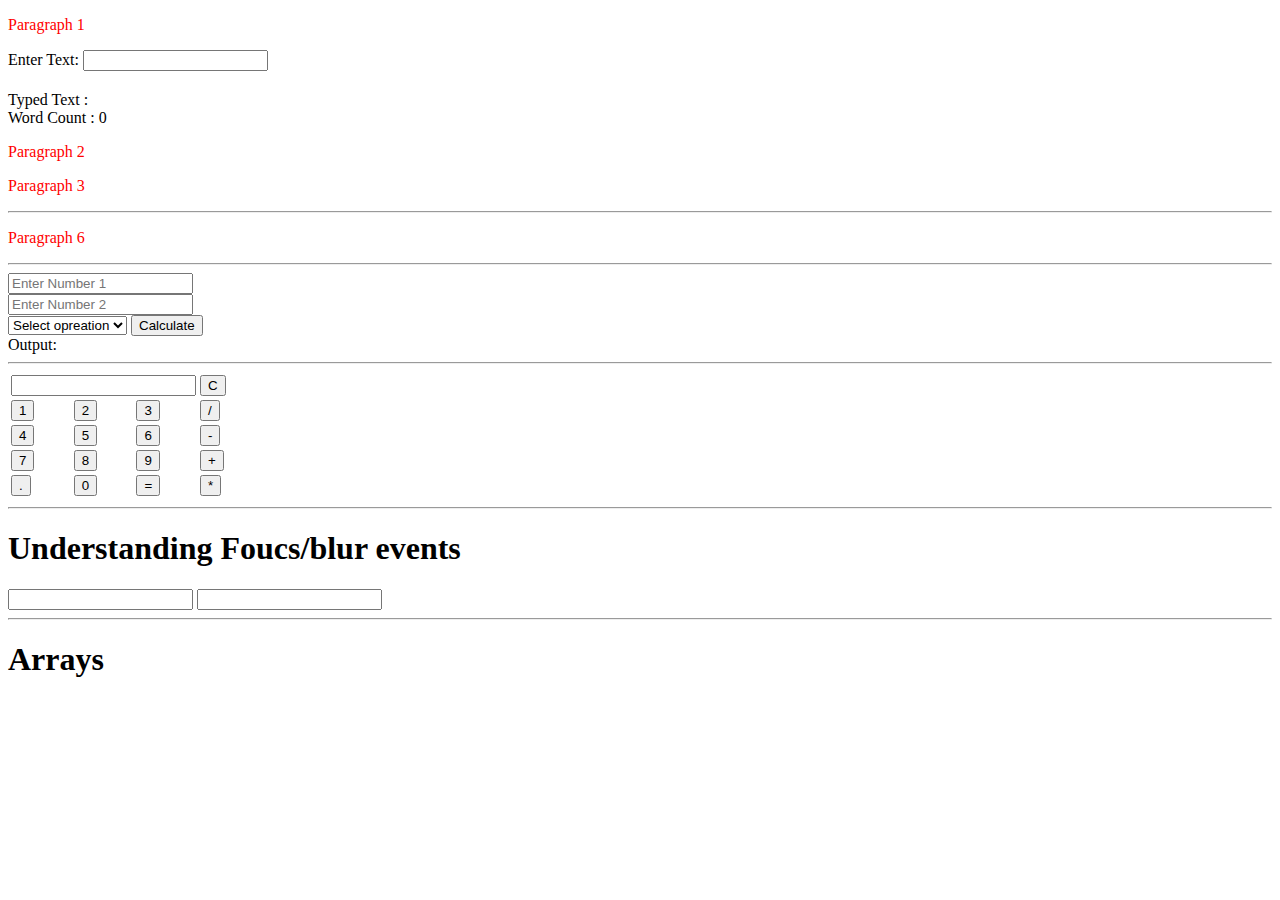
<file: index.html>
<!DOCTYPE html>
<html lang="en">
<head>
    <meta charset="UTF-8">
    <meta name="viewport" content="width=device-width, initial-scale=1.0">

    <title>Document</title>
</head>
<body>
    <p id="p1" onclick="alert('hello')" onmouseleave="ToggleColor()" onmouseenter="ToggleColor()" class="para">Paragraph 1</p>
    
    <label for="input">Enter Text:</label>
    <input id="input"  onkeyup="typeText()" onkeypress="wordCount()"/> 

    <div style="margin-top:20px">
        Typed Text : <span id="text"></span>
        <div></div>
        Word Count : <span id="count">0</span>
    </div>
    <p id="p2" class="para">Paragraph 2</p>
    <p id="p3" class="para">Paragraph 3</p>
     <hr />
    <p id="p4" >Paragraph 6</p>

    <hr />
    <input placeholder="Enter Number 1" id="num1" /> <br />
    <input placeholder="Enter Number 2" id="num2"/> <br />
    <select onchange="selectOpreation(event)">
        <option selected disabled>Select opreation</option>
        <option value="+"> + </option>
        <option value="-"> - </option>
        <option value="*"> * </option>
        <option value="/"> / </option>
    </select>
    <button onclick="calculate()">Calculate</button>
    <br />
    Output: <span id="output"></span> 

    <hr />

    <!------------------*****************for calculator--------------**********************-->
    <!-- <input id="inp" /> <br />
    <input id="out" /> <br />
    <button onclick="print(event)">1</button>
    <button onclick="print(event)">2</button>
    <button onclick="print(event)">3</button> <br />
    <button onclick="print(event)">+</button>
    <button onclick="print(event)">-</button>
    <button onclick="print(event)">=</button> -->

    
<table class="calculator" >
    <tr>
      <td colspan="3"> <input class="display-box" type="text" id="result" /> </td>
   
      <!-- clearScreen() function clears all the values -->
      <td> <input type="button" value="C" onclick="clearScreen()" id="btn" /> </td>
    </tr>
    <tr>
      <!-- display() function displays the value of clicked button -->
      <td> <input type="button" value="1" onclick="display('1')" /> </td>
      <td> <input type="button" value="2" onclick="display('2')" /> </td>
      <td> <input type="button" value="3" onclick="display('3')" /> </td>
      <td> <input type="button" value="/" onclick="display('/')" /> </td>
    </tr>
    <tr>
      <td> <input type="button" value="4" onclick="display('4')" /> </td>
      <td> <input type="button" value="5" onclick="display('5')" /> </td>
      <td> <input type="button" value="6" onclick="display('6')" /> </td>
      <td> <input type="button" value="-" onclick="display('-')" /> </td>
    </tr>
    <tr>
      <td> <input type="button" value="7" onclick="display('7')" /> </td>
      <td> <input type="button" value="8" onclick="display('8')" /> </td>
      <td> <input type="button" value="9" onclick="display('9')" /> </td>
      <td> <input type="button" value="+" onclick="display('+')" /> </td>
    </tr>
    <tr>
      <td> <input type="button" value="." onclick="display('.')" /> </td>
      <td> <input type="button" value="0" onclick="display('0')" /> </td>
   
      <!-- calculate() function evaluates the mathematical expression -->
      <td> <input type="button" value="=" onclick="calculator()" id="btn" /> </td>
      <td> <input type="button" value="*" onclick="display('*')" /> </td>
    </tr>
  </table>


    <hr />
    <h1>Understanding Foucs/blur events</h1>

    <input onfocus="alert('focus event called')" />
    <input onblur="alert('blur event called')" />

    <hr />
    <h1>Arrays</h1>
    <p id="array"></p>



    <script src="js/script.js"></script>


</body>
</html>
</file>
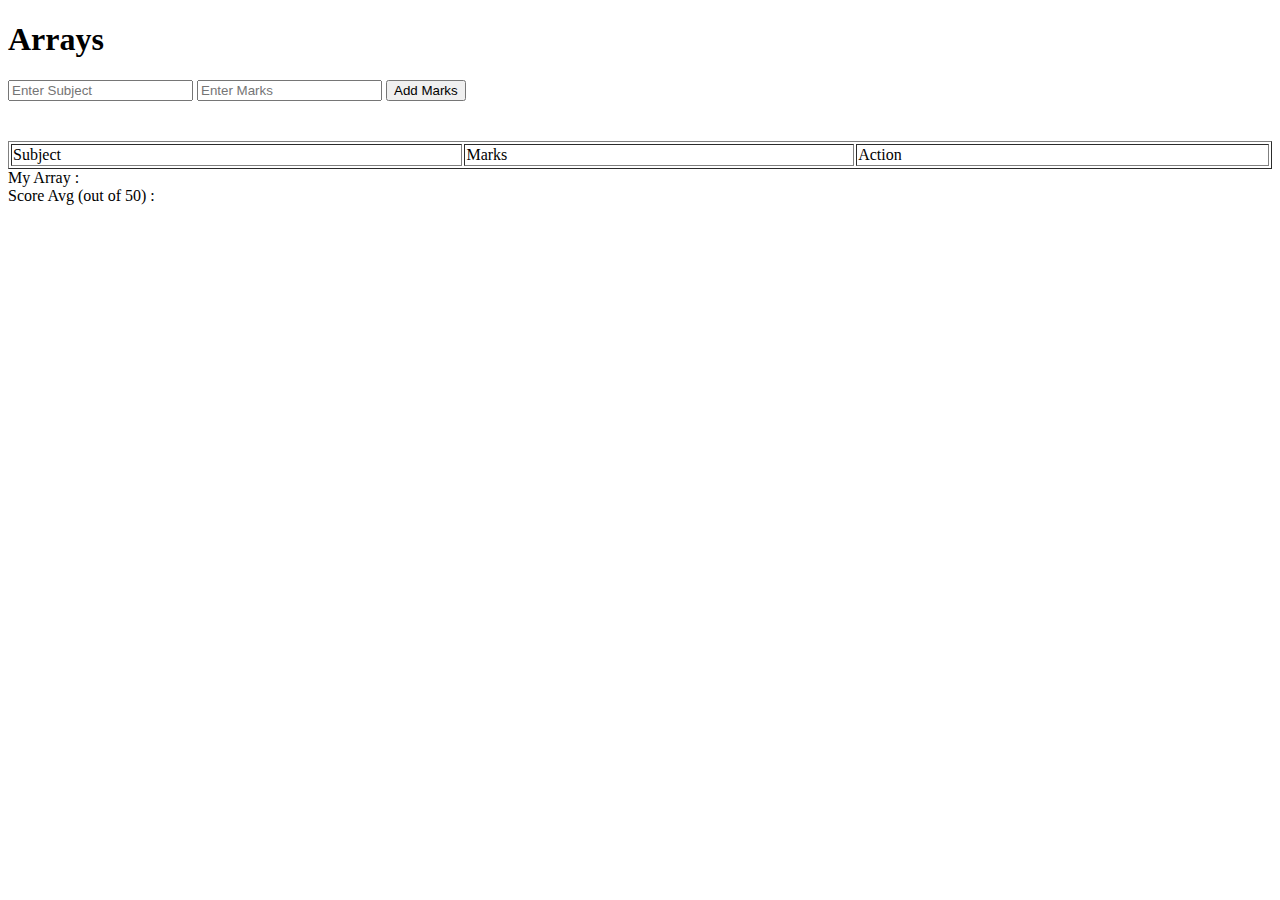
<file: array.html>
<!DOCTYPE html>
<html lang="en">
<head>
    <meta charset="UTF-8">
    <meta name="viewport" content="width=device-width, initial-scale=1.0">
    <title>Document</title>
    
</head>
<body>
    <h1>Arrays</h1>
    <input placeholder="Enter Subject" id="subject" />
    <input type="number" placeholder="Enter Marks" id="marks" />
    <button onclick="AddMarks()">Add Marks</button>
    <br />
   

    <table border="1" style="width: 100%;margin-top: 40px;">
        <thead>
            <td>Subject</td>
            <td>Marks</td>
            <td>Action</td>
        </thead>
        <tbody id="tbody">
           
        </tbody>
    </table>

    My Array : <span id="output"></span> <br />
    Score Avg (out of 50) :  <span id="avg"></span>
    <script src="./js/array.js"></script>
</body>
</html>
</file>
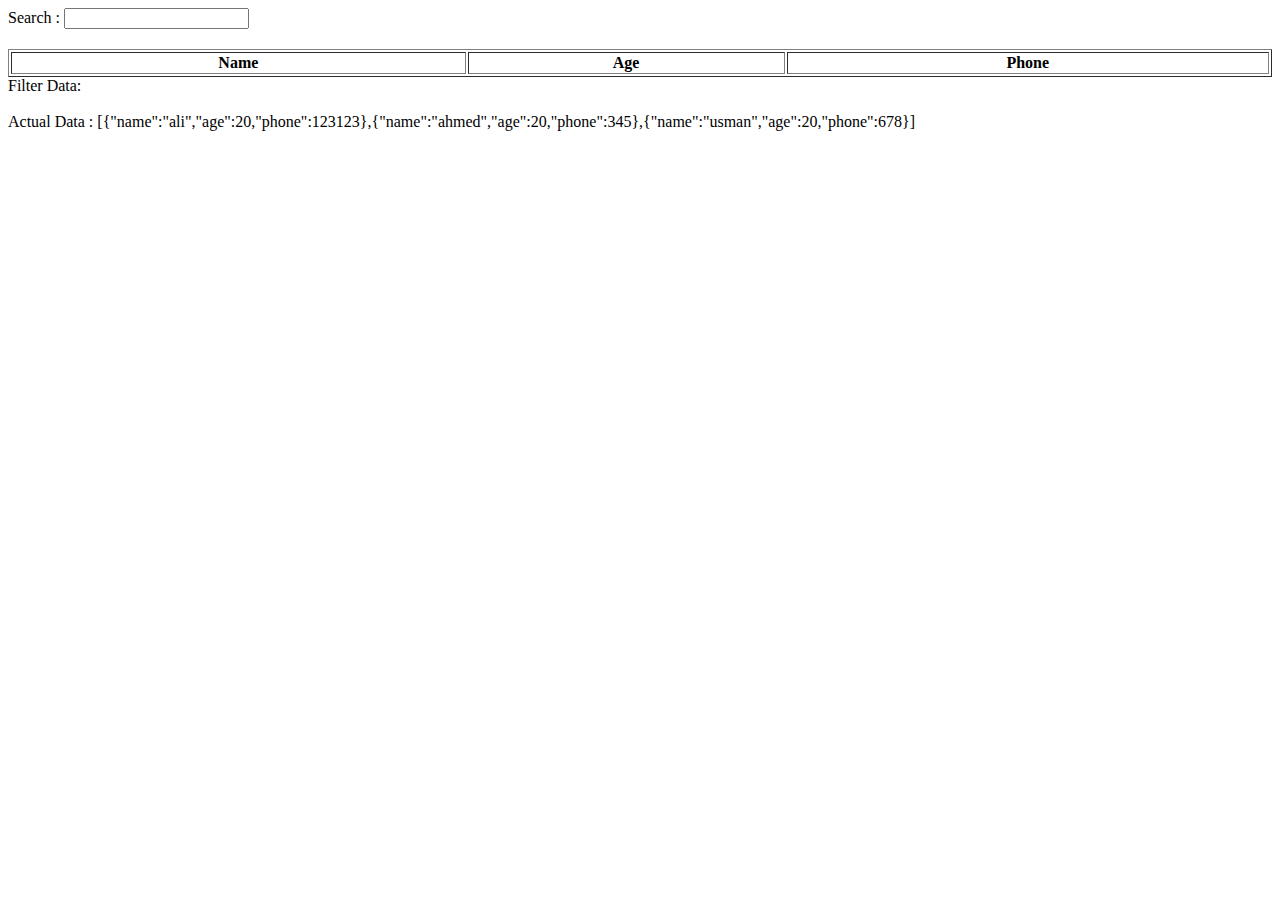
<file: filters.html>
<!DOCTYPE html>
<html lang="en">
<head>
    <meta charset="UTF-8">
    <meta name="viewport" content="width=device-width, initial-scale=1.0">
    <title>Document</title>
</head>
<body>
    Search : <input onkeyup="Search(event)" />
    <table border="1" style="width: 100%;margin-top: 20px;">
        <thead>
            <tr>
                <th>Name</th>
                <th>Age</th>
                <th>Phone</th>
            </tr>
        </thead>
        <tbody id="userTableBody"></tbody>
    </table>
    <div id="filterData">Filter Data: </div> <!-- Display filtered names outside the table -->
    <script src="js/filter.js"></script>
</body>
</html>
</file>
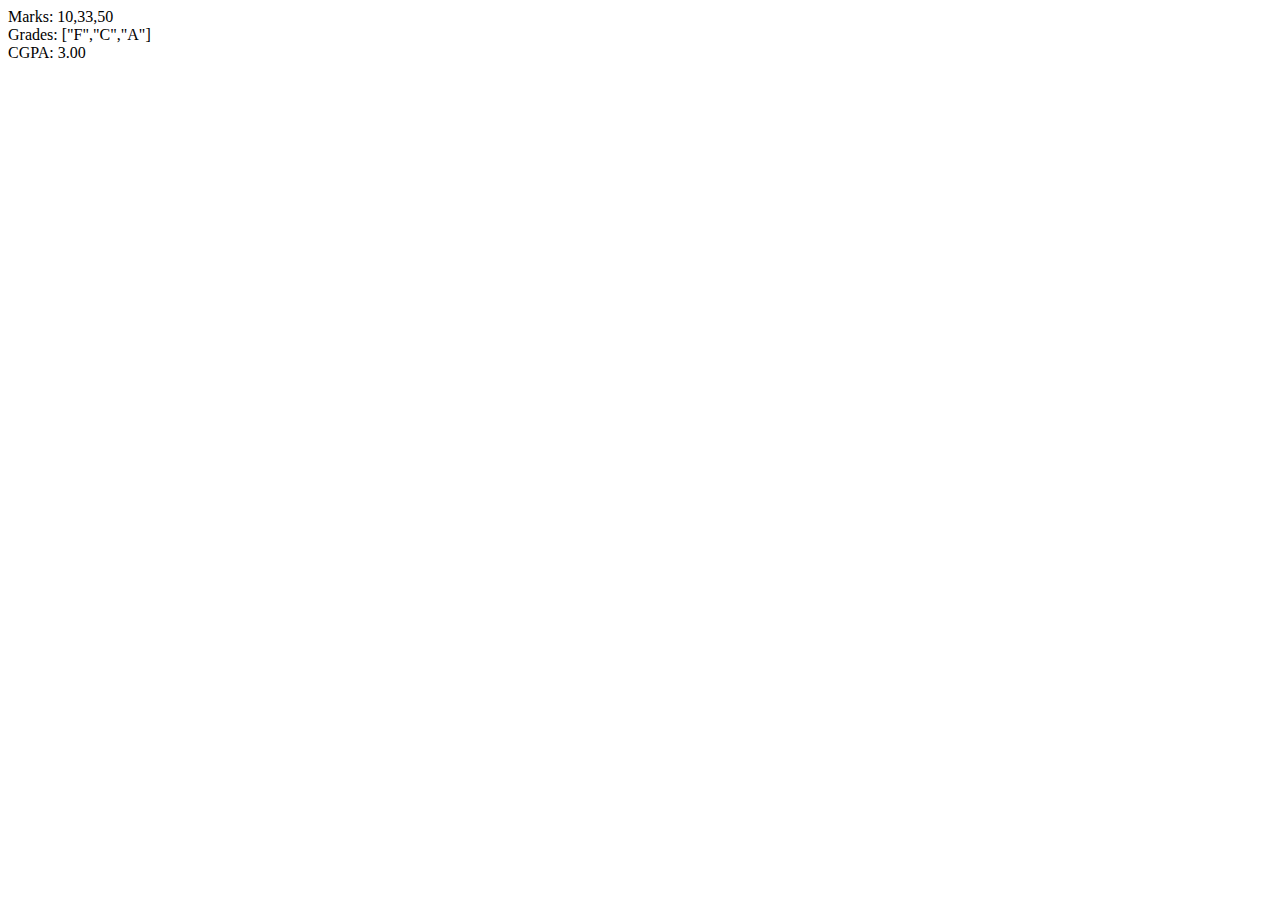
<file: object.html>
<!DOCTYPE html>
<html lang="en">
<head>
    <meta charset="UTF-8">
    <meta name="viewport" content="width=device-width, initial-scale=1.0">
    <title>Document</title>
   
</head>
<body>

    

    <script src="./js/object.js"></script>
</body>
</html>
</file>
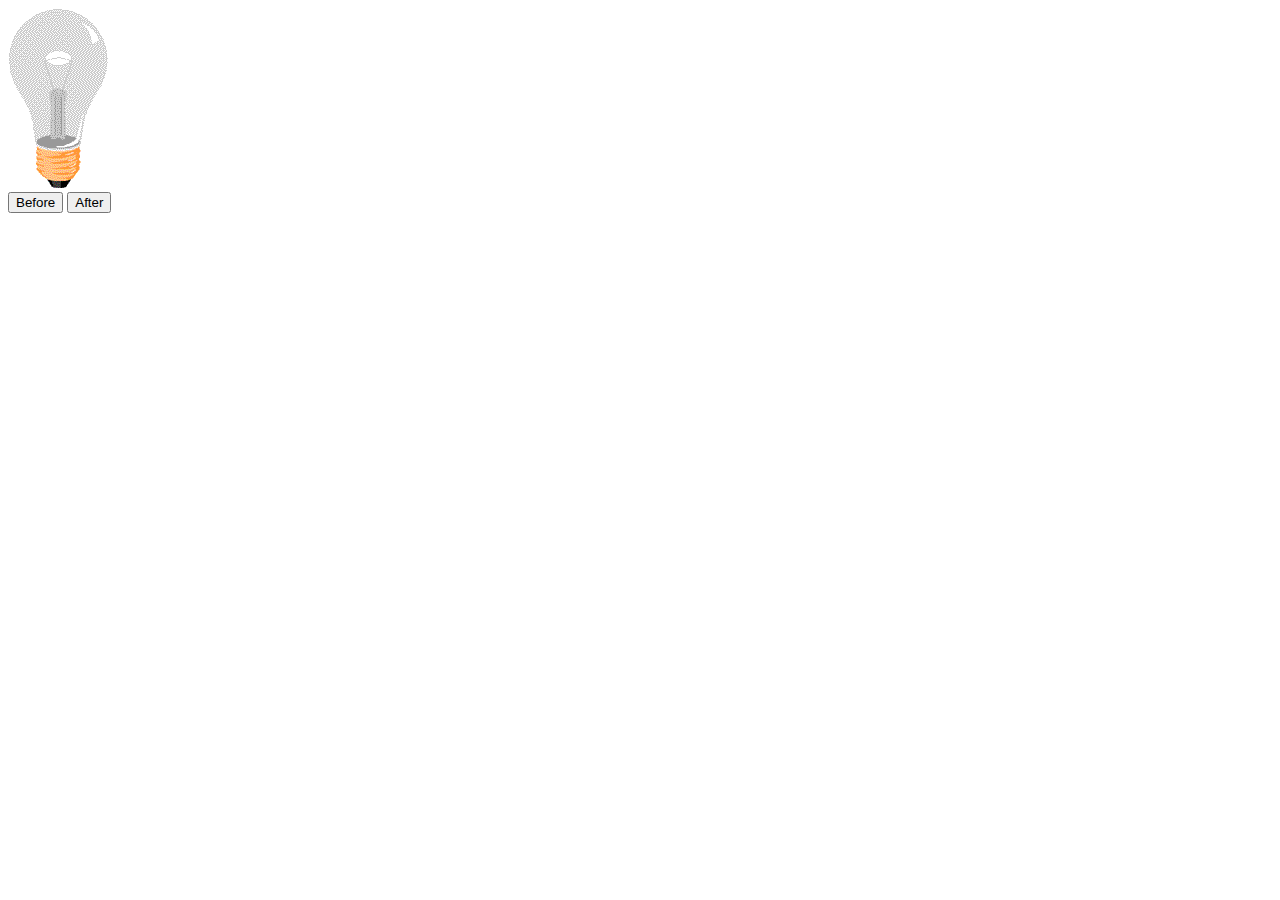
<file: bulbOnOff/bulb.html>
<!DOCTYPE html>
<html lang="en">
<head>
    <meta charset="UTF-8">
    <meta name="viewport" content="width=device-width, initial-scale=1.0">
    <title>Document</title>
    <script src="bulb.js"></script>
</head>
<body>
    <div>
        <img id="bulb" src="pic_bulboff.gif">
    </div>

    <button onclick=before()>Before</button>
    <button onclick=after()>After</button>

</body>
</html>
</file>
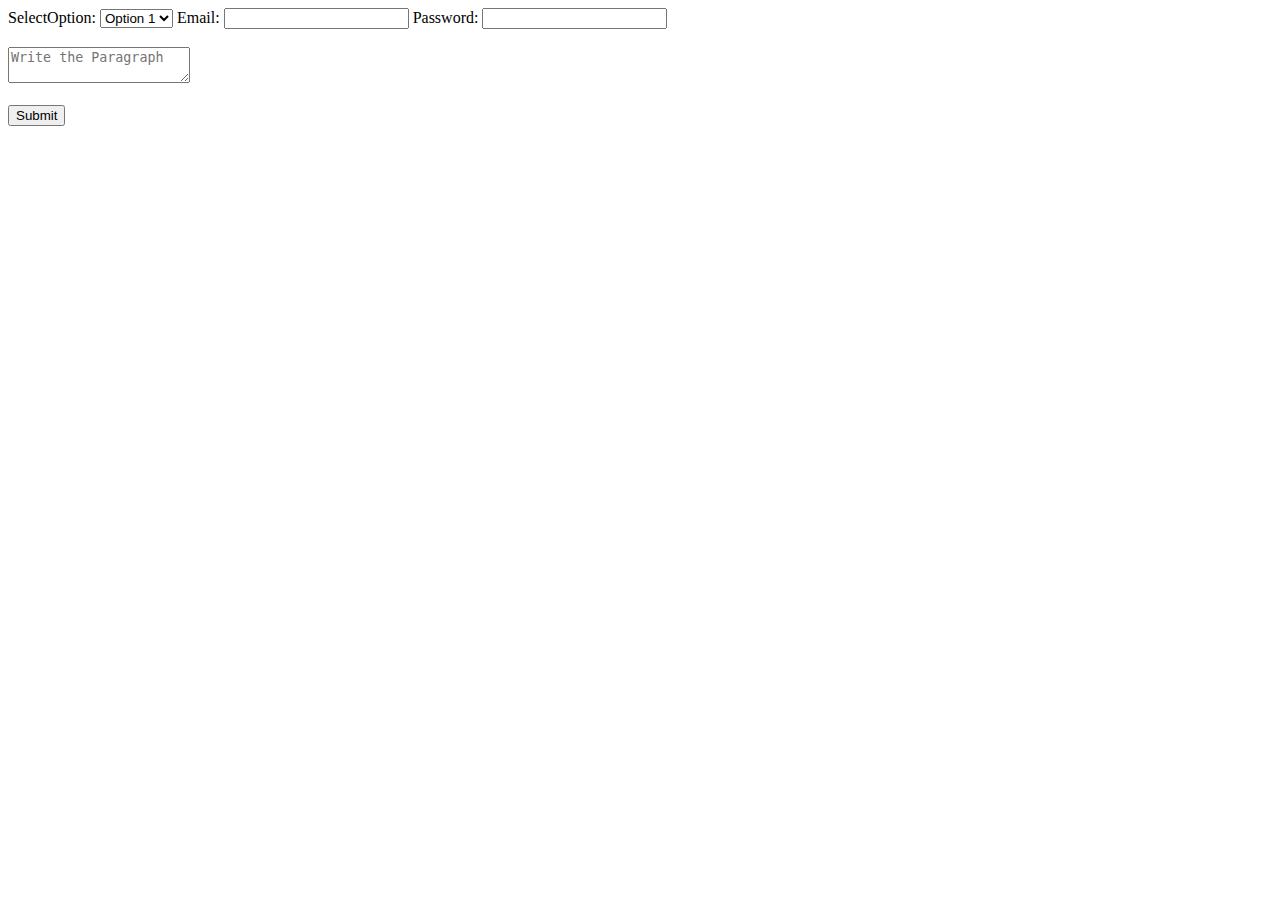
<file: FormDragDownSelect/form.html>
<!DOCTYPE html>
<html lang="en">
<head>
    <meta charset="UTF-8">
    <meta name="viewport" content="width=device-width, initial-scale=1.0">
    <title>Document</title>
</head>
<body>
    <label for="selectOption">SelectOption:</label>

    <select>
        <option>Option 1</option>
        <option>Option 2</option>
        <option>Option 3</option>
    </select>

    <label for="email">Email:</label>
    <input type="email">
    <label for="password">Password:</label>
    <input type="password">
    <br><br>

    <textarea placeholder="Write the Paragraph"></textarea>
    <br><br>
    
    <button>Submit</button>
</body>
</html>
</file>
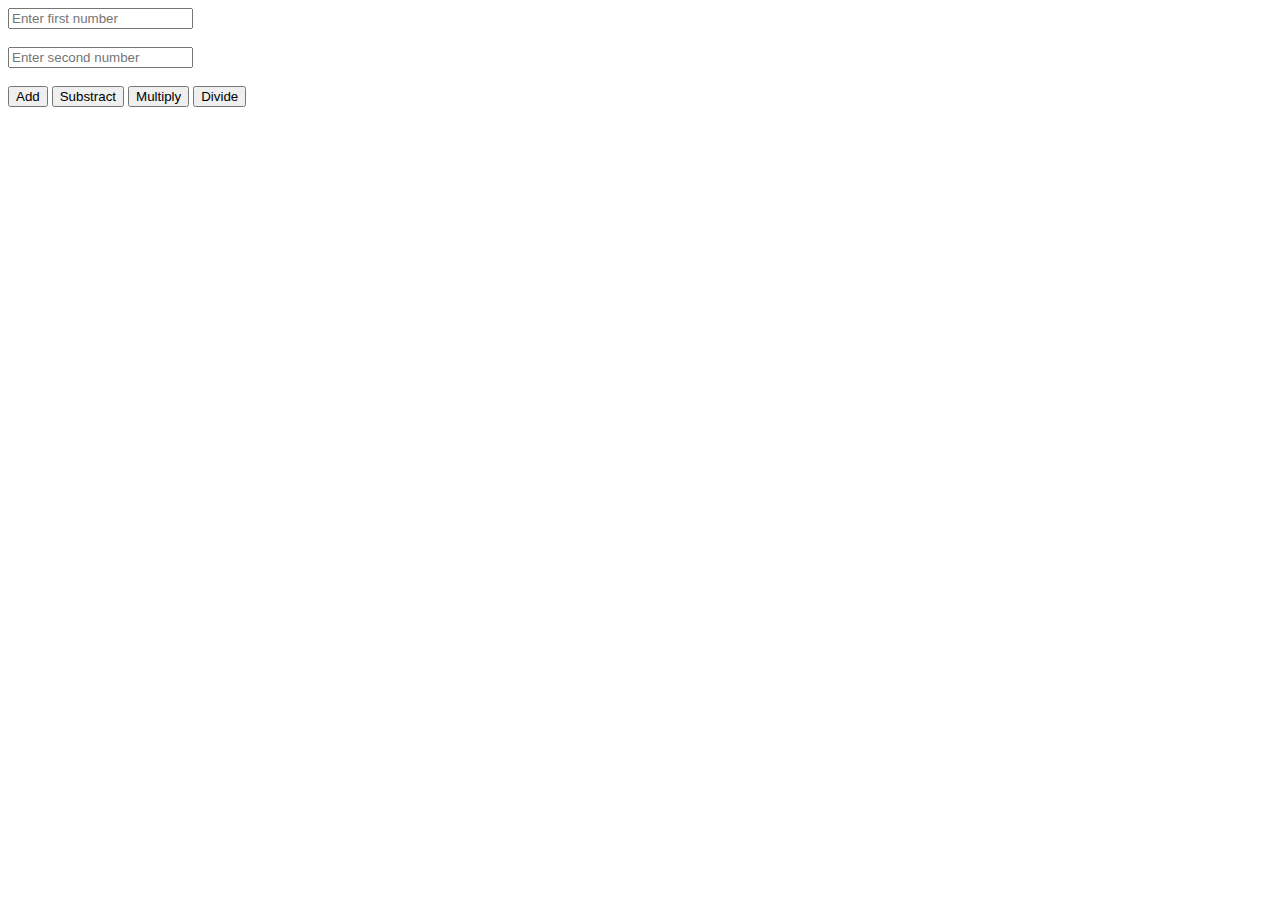
<file: JsFunctionCalculation/calculation.html>
<!DOCTYPE html>
<html lang="en">
<head>
    <meta charset="UTF-8">
    <meta name="viewport" content="width=device-width, initial-scale=1.0">
    <title>Document</title>
    <script src="calculation.js"></script>
</head>
<body>
      <input type="number" id="num1" placeholder="Enter first number">
      <br><br>
      <input type="number" id="num2" placeholder="Enter second number">
      <br><br>

      <button onclick="calculate('Add')">Add</button>
      <button onclick="calculate('Substract')">Substract</button>
      <button onclick="calculate('Multiply')">Multiply</button>
      <button onclick="calculate('Divide')">Divide</button>

      <p id="result"></p>

</body>
</html>
</file>
